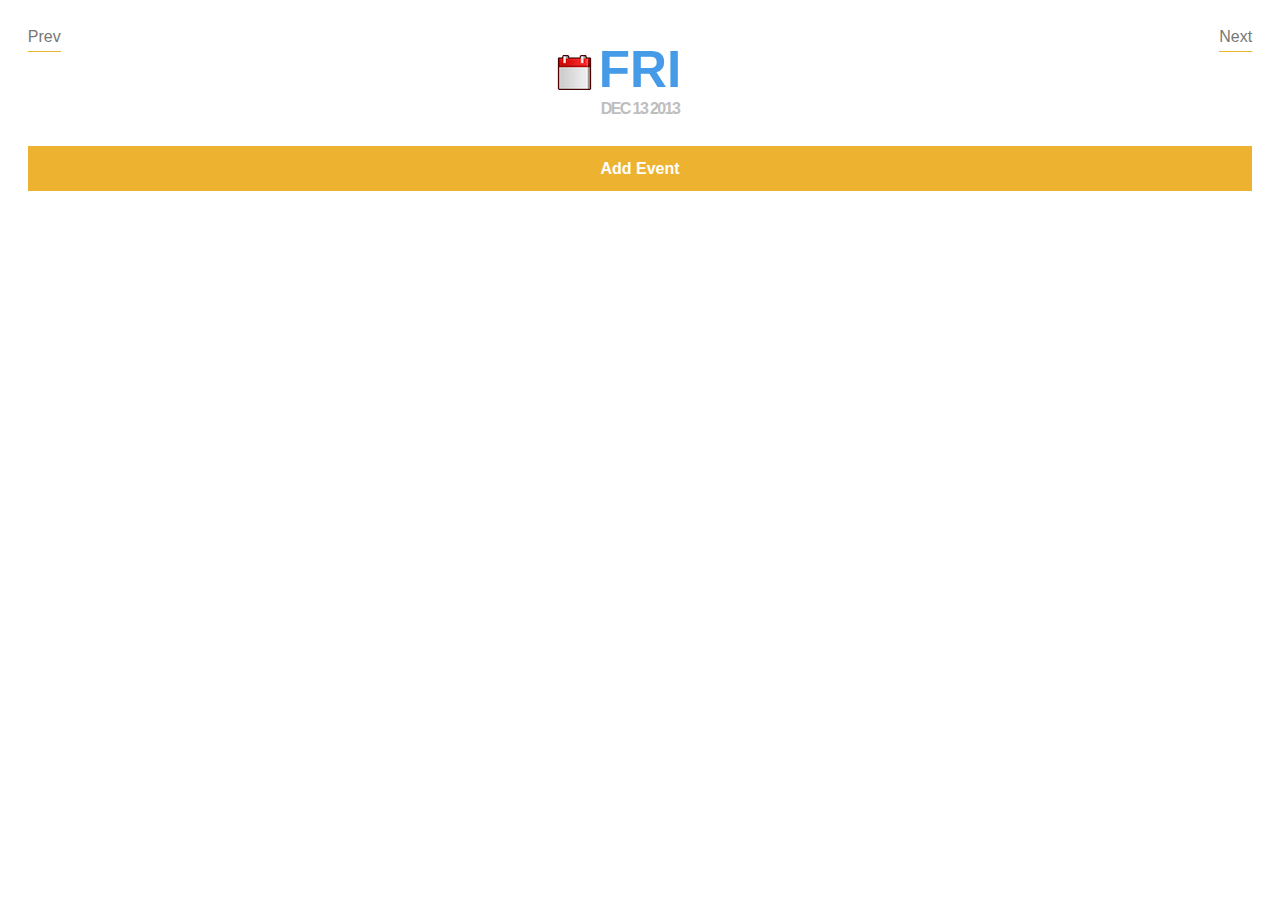
<file: index.html>
<html>
<head>
  <title>Calendar</title>
  <link href="stylesheets/calendar.css" media="screen" rel="stylesheet" type="text/css">
  <script async src="javascripts/app-min.js" type="text/javascript"></script>
</head>
<body>
<section id="calendar" class="calendar" style="display: block;">
  <header>
    <a class="prev" href="#">Prev</a>
    <a class="next" href="#">Next</a>
    <h1 id="date" class="date">
        <img src="images/small-icon.png">
        <b class="today">Fri</b> Dec 13 2013
    </h1>
  </header>
  <ul id="events" class="events">
  </ul>
  <a class="new" href="#">Add Event</a>
  <form class="create">
    <input type="text" placeholder="Enter an event" />
    <input type="submit" value="Create Event" />
  </form>
</section>

</body>
</html>
</file>
<file: stylesheets/calendar.css>
.events .event .show-map {
  background-color: transparent;
  border: 0;
  overflow: hidden;
}
.events .event .show-map:before {
  content: "";
  display: block;
  width: 0;
  height: 150%;
}

html {
  font-size: 16px;
}
body {
  color: #313131;
  font: 62.5%/1.5 "OpenSansRegular", Helvetica, Arial, sans-serif;
  margin: 0 auto;
  min-width: 768px;
  -webkit-font-smoothing: antialiased;
}

.calendar {
  -webkit-box-sizing: border-box;
  -moz-box-sizing: border-box;
  box-sizing: border-box;
  display: none;
  background: white;
  font-family: "OpenSansRegular", Helvetica, Arial, sans-serif;
  margin: 20px 40px 10px;
  padding: 15px 15px 35px 15px;
  position: static;
  z-index: 1;
}
@media screen and (min-width: 1000px) {
  .calendar {
    margin: auto;
    width: 98%;
  }
}

iframe {
  -webkit-box-sizing: border-box;
  -moz-box-sizing: border-box;
  box-sizing: border-box;
  border: 0;
}
@media screen and (min-width: 1000px) {
  iframe {
    left: 0;
    position: absolute;
    right: 0;
    top: 0;
  }
}

header {
  position: relative;
  text-align: center;
}
header .date {
  color: #bebebe;
  font-family: "OpenSansLight", Helvetica, Arial, sans-serif;
  font-size: 1.6em;
  letter-spacing: -0.1em;
  line-height: 2.2em;
  margin: 0;
  text-transform: uppercase;
}
header .date b {
  display: block;
  font: bold 3.2em/0.8em "OpenSansRegular", Helvetica, Arial, sans-serif;
  letter-spacing: 0;
}
header .date .today {
  color: #459be7;
}
header a {
  border-bottom: 1px solid #edb330;
  color: #777777;
  font-size: 1.6em;
  padding-bottom: 2px;
  position: absolute;
  text-decoration: none;
  top: 10px;
}
header a:hover {
  color: #edb330;
}
header a.prev {
  left: 0;
}
header a.next {
  right: 0;
}

h1 img {
  margin-right: 10px;
  position: relative;
  top: 40px;
  left: -60px;
  width: 35px;
  height: 35px;
}

.events {
  padding-left: 0;
}
.events .event {
  -webkit-box-sizing: border-box;
  -moz-box-sizing: border-box;
  box-sizing: border-box;
  background: #f2f2f2;
  border: 1px solid #dedede;
  border-radius: 2px;
  box-shadow: 0 3px 0 #edb330;
  color: #777777;
  font-size: 1.6em;
  list-style-type: none;
  margin: 10px 0;
  padding: 10px 15px;
  position: relative;
}
.events .event:last-child {
  margin-bottom: 0;
}
.events .event iframe {
  width: 100%;
}
.events .event .show-map {
  background: url(/assets/icn-map.png) 0 0 no-repeat;
  display: inline-block;
  height: 20px;
  position: absolute;
  right: 12px;
  top: 12px;
  width: 12px;
}

.new {
  margin-top: 20px;
}
.new,
.create input[type="submit"] {
  box-sizing: border-box;
  background: #edb330;
  border: 0;
  color: white;
  cursor: pointer;
  display: block;
  font-size: 1.6em;
  font-weight: bold;
  font-family: "OpenSansRegular", Helvetica, Arial, sans-serif;
  padding: 11px 20px 10px;
  text-align: center;
  text-decoration: none;
  width: 100%;
}
.new:hover,
.create input[type="submit"]:hover {
  text-decoration: underline;
}
.create input[type="text"] {
  -webkit-box-sizing: border-box;
  -moz-box-sizing: border-box;
  box-sizing: border-box;
  background: white;
  border: 1px solid #dedede;
  font: 1.6em "OpenSansRegular", Helvetica, Arial, sans-serif;
  padding: 10px;
  width: 100%;
}
.create input[type="text"]:focus {
  outline: none;
}
.create input[type="submit"] {
  border-left: 2px solid #dedede;
  display: block;
  position: absolute;
  right: 1px;
  top: 0;
  width: 160px;
}
.create {
  margin-top: 20px;
  overflow: auto;
  position: relative;
}

.someday {
  display: none;
}
</file>
